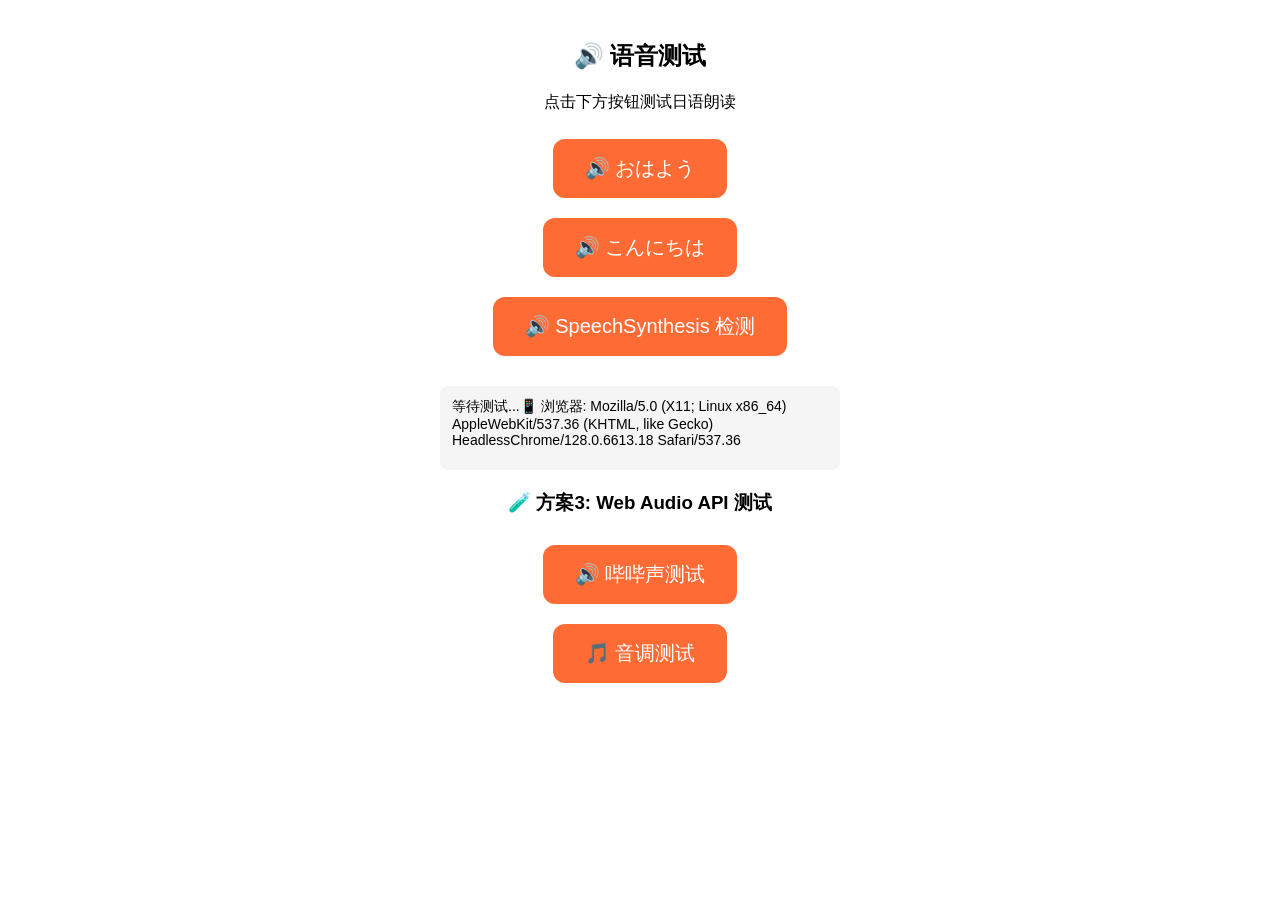
<file: app/static/speech-test.html>
<!DOCTYPE html>
<html>
<head><meta charset="UTF-8"><title>语音测试</title>
<meta name="viewport" content="width=device-width, initial-scale=1.0">
<style>
body{font-family:sans-serif;padding:20px;max-width:400px;margin:0 auto;text-align:center}
button{font-size:20px;padding:16px 32px;margin:10px;border-radius:12px;border:none;background:#FF6B35;color:white;cursor:pointer}
button:active{transform:scale(0.95)}
#log{margin-top:20px;padding:12px;background:#f5f5f5;border-radius:8px;font-size:14px;text-align:left;min-height:60px;white-space:pre-wrap}
</style>
</head>
<body>
<h2>🔊 语音测试</h2>
<p>点击下方按钮测试日语朗读</p>

<button onclick="test1()">🔊 おはよう</button>
<button onclick="test2()">🔊 こんにちは</button>
<button onclick="test3()">🔊 SpeechSynthesis 检测</button>

<div id="log">等待测试...</div>

<script>
const log = document.getElementById('log');

function addLog(msg) {
    log.textContent += msg + '\n';
}

// 检测语音支持
addLog('📱 浏览器: ' + navigator.userAgent);

function speakText(text, rate, pitch) {
    addLog(`▶ 尝试朗读: ${text} (rate=${rate}, pitch=${pitch})`);

    // 方法1: 浏览器 Speech API
    if (!window.speechSynthesis) {
        addLog('❌ window.speechSynthesis 不存在');
    } else {
        const u = new SpeechSynthesisUtterance(text);
        u.lang = 'ja-JP'; u.rate = rate; u.pitch = pitch; u.volume = 1.0;
        const voices = window.speechSynthesis.getVoices();
        addLog(`📊 可用语音数: ${voices.length}`);
        const jp = voices.find(v => v.lang.startsWith('ja'));
        if (jp) { u.voice = jp; addLog(`✅ 使用日语语音: ${jp.name}`); }
        else addLog('⚠️ 没找到日语语音，用默认');
        u.onstart = () => addLog('▶ 浏览器TTS开始...');
        u.onend = () => addLog('✅ 浏览器TTS完成');
        u.onerror = (e) => addLog(`❌ 浏览器TTS错误: ${e.error}`);
        try { window.speechSynthesis.speak(u); } catch(e) { addLog(`❌ 异常: ${e.message}`); }
    }

    // 方法2: 服务器 Edge TTS（兜底）
    addLog('📡 尝试服务端TTS...');
    const audio = new Audio();
    audio.src = '/api/tts?text=' + encodeURIComponent(text) + '&voice=normal&t=' + Date.now();
    audio.onplay = () => addLog('▶ 服务端TTS开始...');
    audio.onended = () => addLog('✅ 服务端TTS完成');
    audio.onerror = () => addLog('❌ 服务端TTS失败');
    audio.volume = 1.0;
    audio.play().then(() => addLog('🎵 服务端TTS开始播放')).catch(e => addLog(`❌ 服务端TTS: ${e.message}`));
}

function test1() { log.textContent = ''; speakText('おはよう', 0.9, 1.0); }
function test2() { log.textContent = ''; speakText('こんにちは', 0.9, 2.0); }
function test3() {
    log.textContent = '';
    addLog(`speechSynthesis: ${!!window.speechSynthesis}`);
    if (window.speechSynthesis) {
        addLog(`getVoices(): ${window.speechSynthesis.getVoices().length} 个`);
        const v = window.speechSynthesis.getVoices();
        v.forEach(x => addLog(`  ${x.name} (${x.lang})`));
    }
}
</script>
</body>
</html>

<h3 style="margin-top:20px;">🧪 方案3: Web Audio API 测试</h3>
<button onclick="testBeep()">🔊 哔哔声测试</button>
<button onclick="testOsc()">🎵 音调测试</button>
<div id="beep-log"></div>
<script>
function l(msg) { document.getElementById('beep-log').textContent += msg + '\n'; }

function testBeep() {
    l('尝试 AudioContext 哔哔声...');
    try {
        const ctx = new (window.AudioContext || window.webkitAudioContext)();
        const osc = ctx.createOscillator();
        const gain = ctx.createGain();
        osc.type = 'sine';
        osc.frequency.value = 800;
        gain.gain.value = 0.3;
        osc.connect(gain);
        gain.connect(ctx.destination);
        osc.start();
        osc.stop(ctx.currentTime + 0.5);
        l('✅ AudioContext 哔哔声已播放');
    } catch(e) { l('❌ AudioContext: ' + e.message); }
}

function testOsc() {
    l('尝试 Web Audio + Speech 合成...');
    try {
        // 这个方案不依赖 SpeechSynthesis 和 MP3
        const ctx = new (window.AudioContext || window.webkitAudioContext)();
        // 模拟日语语调 - 一组不同频率的振荡
        const notes = [400, 500, 450, 550, 500, 600];
        notes.forEach((freq, i) => {
            const osc = ctx.createOscillator();
            const gain = ctx.createGain();
            osc.type = 'sine';
            osc.frequency.value = freq;
            gain.gain.value = 0.15;
            osc.connect(gain);
            gain.connect(ctx.destination);
            osc.start(ctx.currentTime + i * 0.15);
            gain.gain.exponentialRampToValueAtTime(0.001, ctx.currentTime + i * 0.15 + 0.13);
            osc.stop(ctx.currentTime + i * 0.15 + 0.14);
        });
        l('✅ 音调序列播放 (模拟语气)');
    } catch(e) { l('❌ ' + e.message); }
}
</script>
</file>
